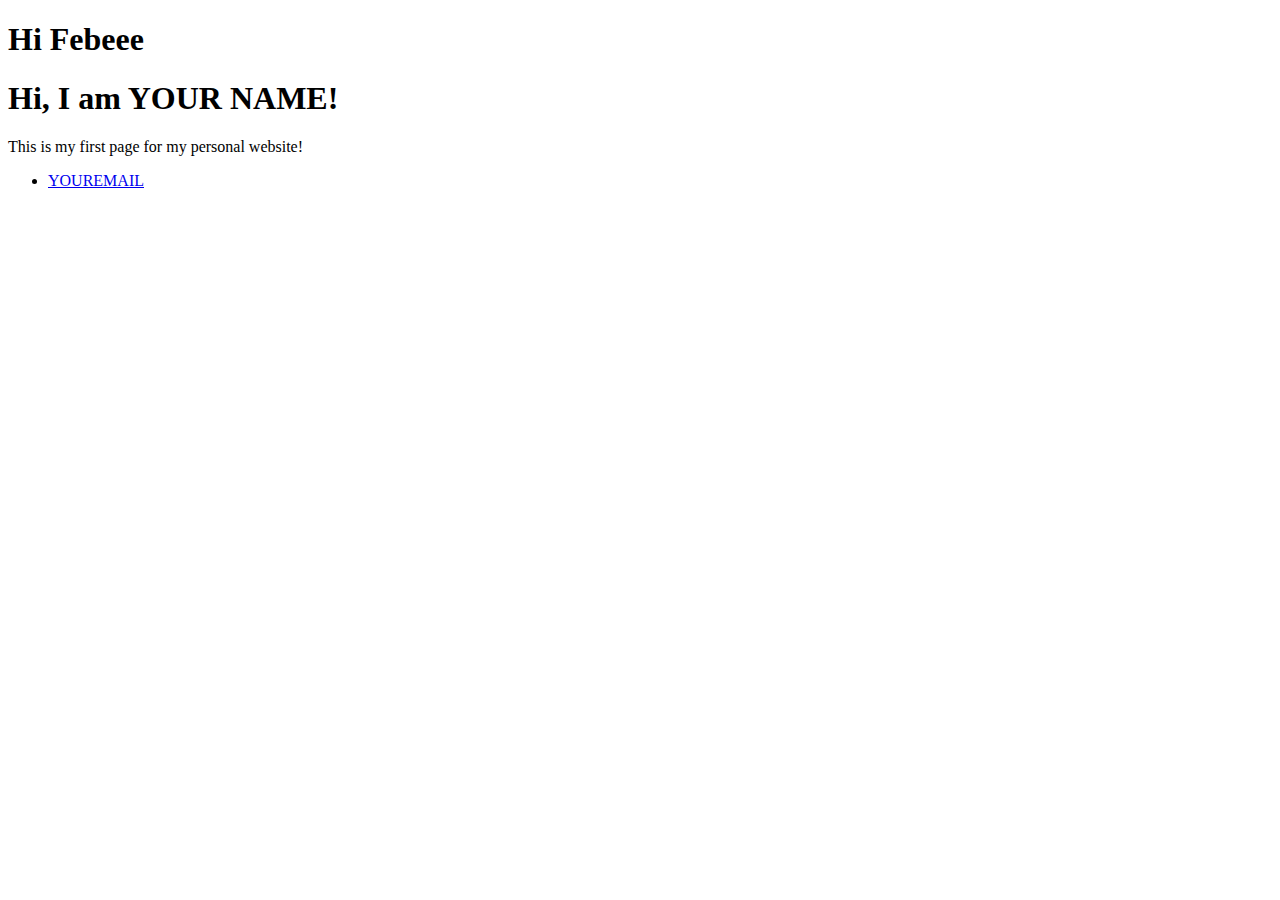
<file: index.html>
<!DOCTYPE html>
<html>
 <head>
   <title>YOUR NAME Portfolio</title>
 </head>
 <body>
   <nav>
     <h1>Hi Febeee </h1>
   </nav>
   <div class=”container”>
     <div class=”blurb”>
       <h1>Hi, I am YOUR NAME!</h1>
       <p>This is my first page for my personal website!</a></p>
     </div>
   </div>
   <footer>
   <ul>
     <li><a href=”mailto:YOUREMAIL”>YOUREMAIL</a></li>
   </ul>
   </footer>
 </body>
</html>
</file>
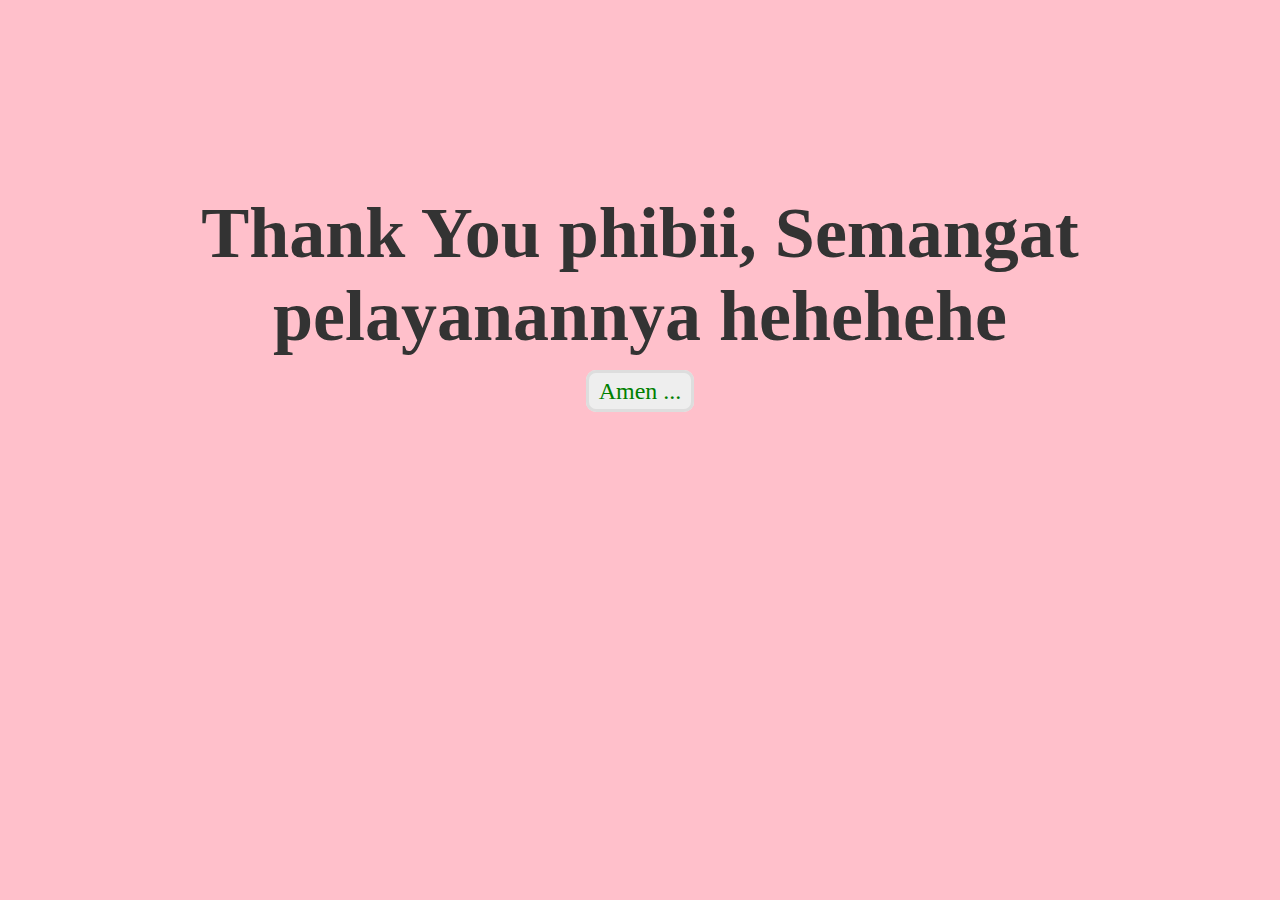
<file: yes.html>
<!DOCTYPE html>
<html>
<head>
	<meta charset="utf-8">
	<meta http-equiv="X-UA-Compatible" content="IE=edge">
	<title>Yes</title>
	<link rel="stylesheet" href="style.css">
</head>
<body>
	<div class="container">
		<div class="yes">
			<h2>Thank You phibii, Semangat pelayanannya hehehehe</h2>
			<a id="yes" href="index.html">Amen ...</a>
		</div>
	</div>
</body>
</html>
</file>
<file: style.css>
*{
	padding: 0;
	margin: 0;
	outline:0;
}
.container{
	height: 100vh;
	width: 100vw;
	text-align:center;
	color:#333;
	background: pink;

}
.love,.yes,.no{padding-top: 15%;
		
		}
.love span{color:rgb(32, 48, 122);}
h2{font-size: 72px;margin-bottom: 20px;}
a{font-size: 24px;text-decoration: none;padding: 5px 10px;
	margin-top: 20px;border:3px solid #ddd; border-radius: 10px;}
#no{color:red; background: #eee;margin-right: 50px;}
#yes{color:green;background: #eee;}

.yes img{
	height: 30px;
	width: 30px;
	animation: image 4s linear infinite;
}
@keyframes image{
	0%{transform: scale(.5);}
	50%{transform: scale(1.5);}
	100%{transform: scale(.5);}
}
</file>
